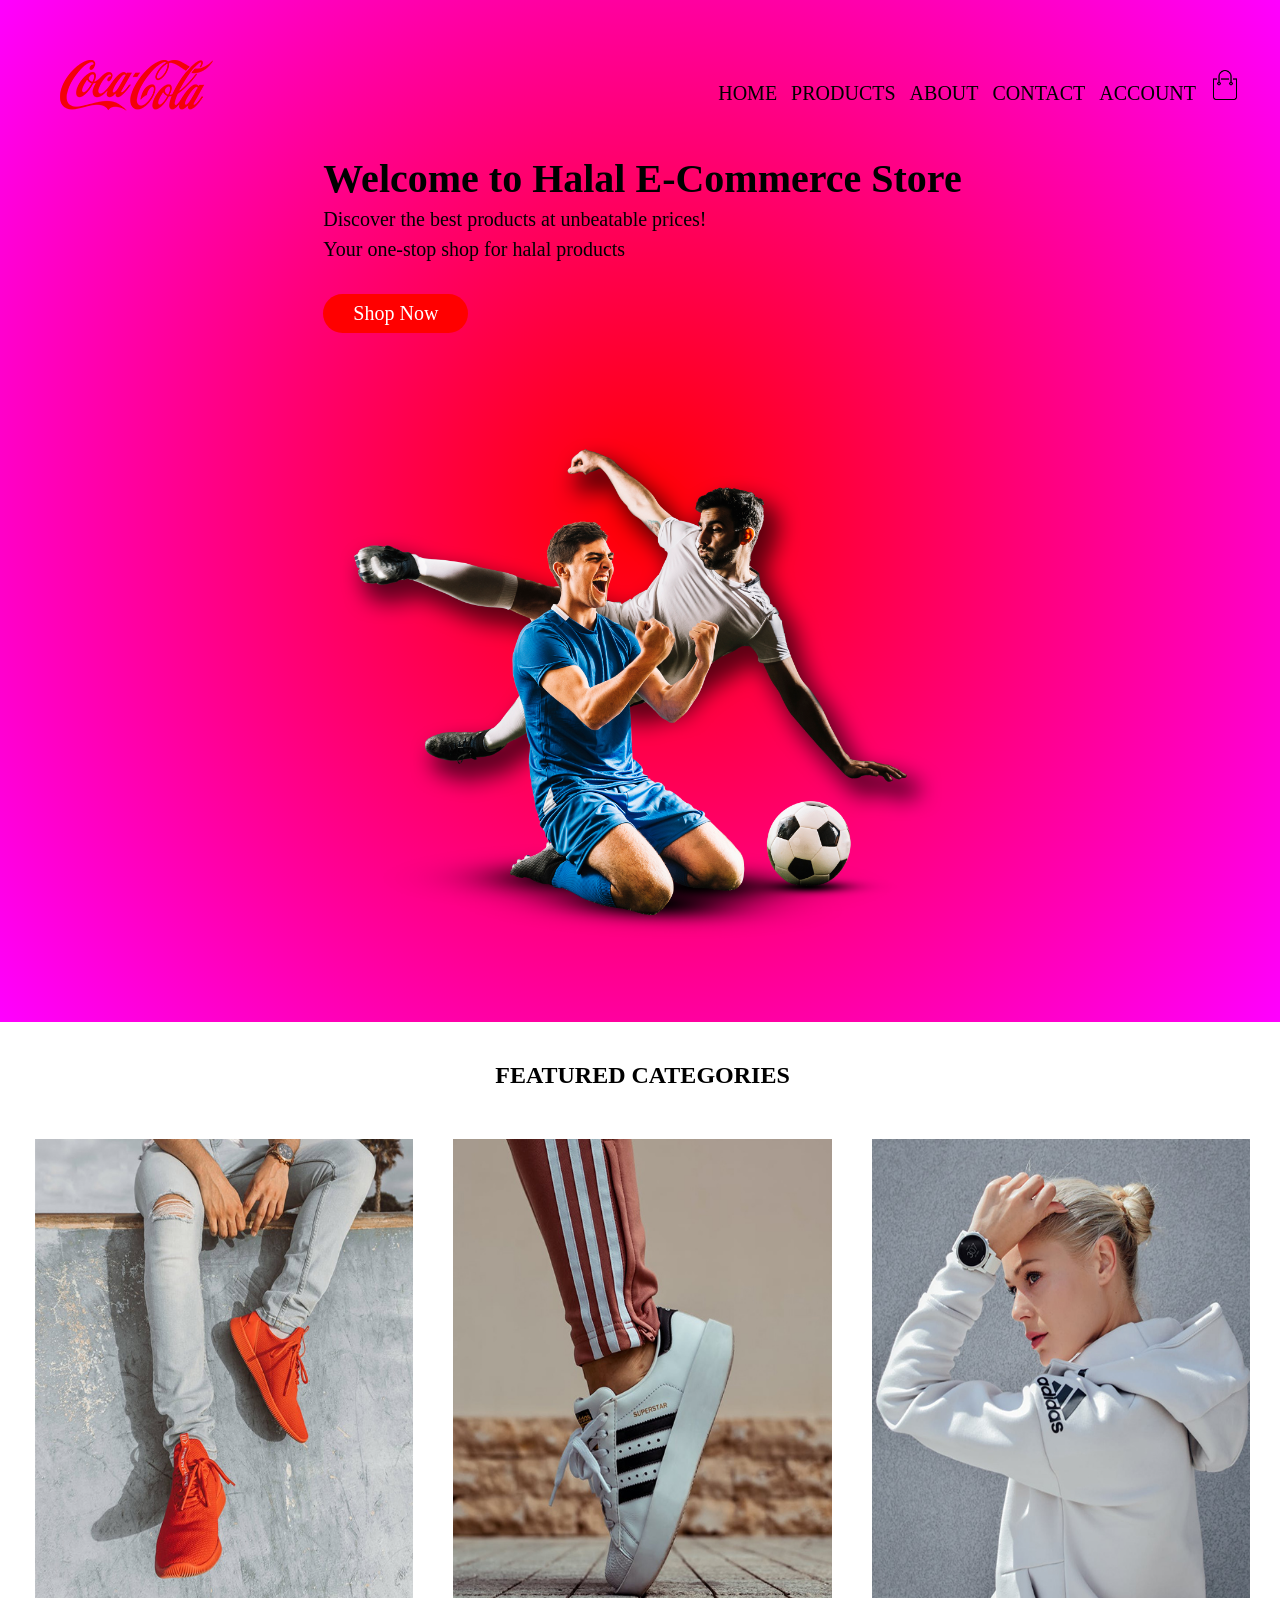
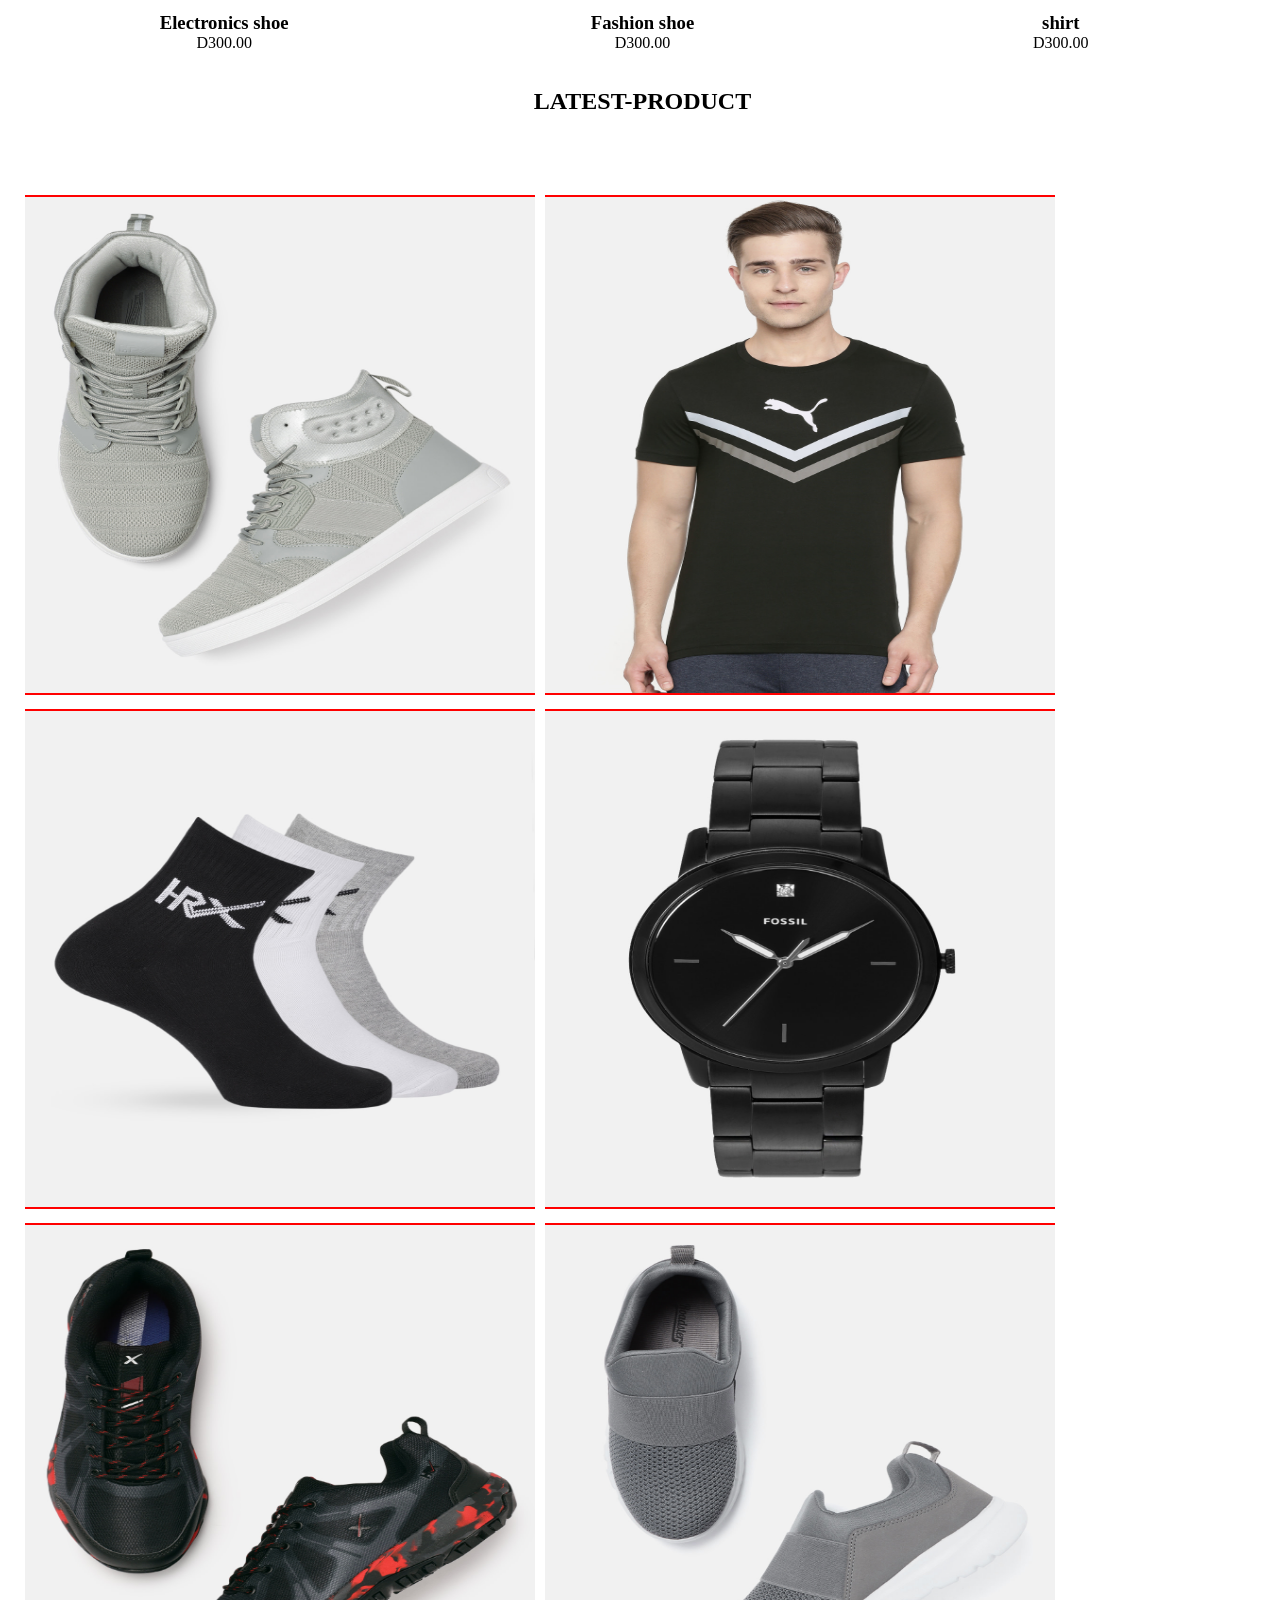
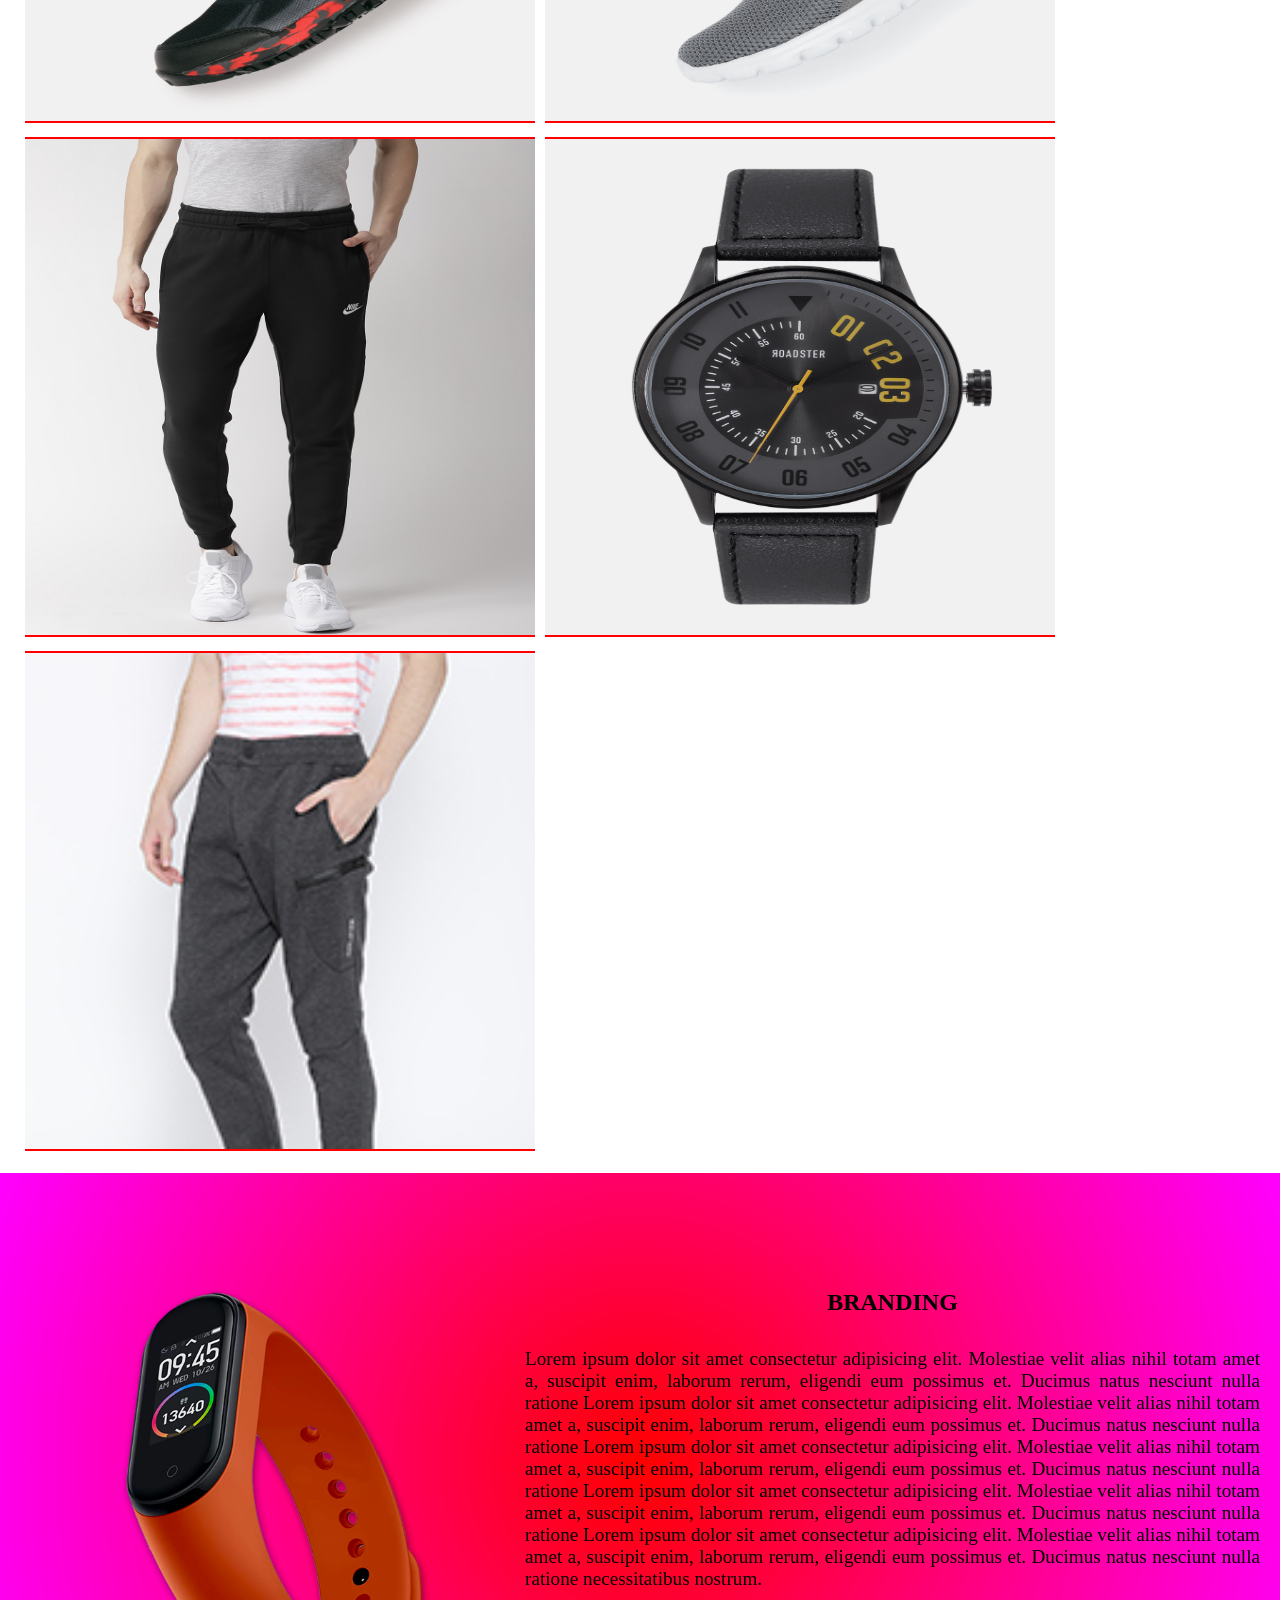
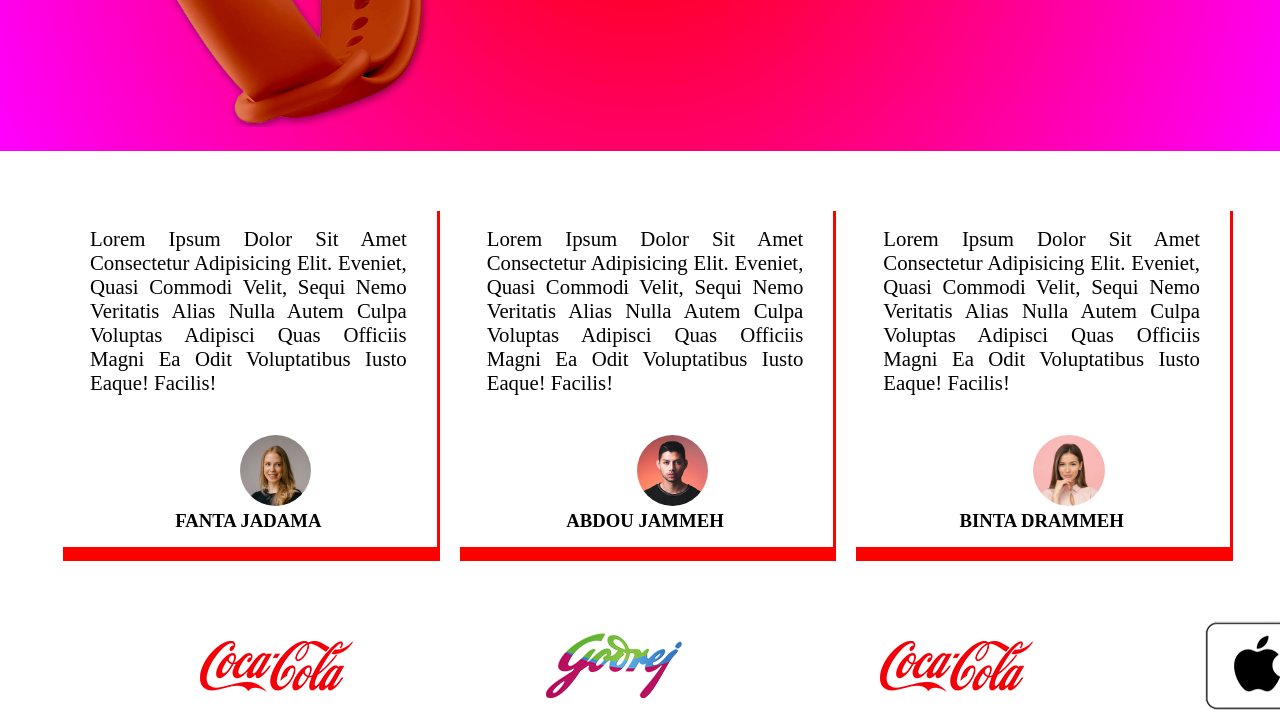
<file: index.html>
<!DOCTYPE html>
<html lang="en">
  <head>
    <meta charset="UTF-8" />
    <meta name="viewport" content="width=device-width, initial-scale=1.0" />
    <title>halal e-comm</title>
    <link rel="stylesheet" href="css/e-comm.css" />
    <link rel="stylesheet" href="css/utilities.css" />
  </head>
  <body>
    <!-- landing page -->
    <div class="header">
      <div class="max-continer">
        <div class="navbar flex">
          <div class="logo">
            <img src="assests/logo-coca-cola.png" alt="" />
          </div>
          <nav>
            <ul>
              <li><a href="#">home</a></li>
              <li><a href="#">products</a></li>
              <li><a href="#">About</a></li>
              <li><a href="#">Contact</a></li>
              <li><a href="#">account</a></li>
            </ul>
            <img src="assests/cart.png" alt="" width="30px" height="30" />
          </nav>
        </div>
        <div class="landing flex">
          <div class="landing-txt">
            <h1>Welcome to Halal E-Commerce Store</h1>
            <p>Discover the best products at unbeatable prices!</p>
            <p>Your one-stop shop for halal products</p>

            <a href="#" class="btn">Shop Now</a>
          </div>
          <div class="landin-image">
            <img src="assests/image1.png" alt="" />
          </div>
        </div>
      </div>
    </div>
    <!-- feature categories -->
    <div class="feature-categories">
      <div class="max-continer">
        <h2 class="txt-center">Featured Categories</h2>
        <div class="categories flex">
          <div class="category">
            <img src="assests/category-1.jpg" alt="" />
            <h3 class="sub-tit">Electronics shoe</h3>
            <p class="sub-tit">D300.00</p>
          </div>
          <div class="category">
            <img src="assests/category-2.jpg" alt="" />
            <h3 class="sub-tit">Fashion shoe</h3>
            <p class="sub-tit">D300.00</p>
          </div>
          <div class="category">
            <img src="assests/category-3.jpg" alt="" />
            <h3 class="sub-tit">shirt</h3>
            <p class="sub-tit">D300.00</p>
          </div>
        </div>
      </div>
    </div>
    <!-- latest product -->
    <div class="latest-product">
      <div class="max-continer">
        <h2 class="txt-center padding-1">latest-product</h2>
        <div class="products-box flex">
          <div class="product-img">
            <img src="assests/product-5.jpg" alt="" />
          </div>
          <div class="product-img">
            <img src="assests/product-6.jpg" alt="" />
          </div>
          <div class="product-img">
            <img src="assests/product-7.jpg" alt="" />
          </div>
          <div class="product-img">
            <img src="assests/product-8.jpg" alt="" />
          </div>
          <div class="product-img">
            <img src="assests/product-10.jpg" alt="" />
          </div>
          <div class="product-img">
            <img src="assests/product-11.jpg" alt="" />
          </div>
          <div class="product-img">
            <img src="assests/product-12.jpg" alt="" />
          </div>
          <div class="product-img">
            <img src="assests/product-9.jpg" alt="" />
          </div>
          <div class="product-img">
            <img src="assests/buy-3.jpg" alt="" />
          </div>
        </div>
      </div>
    </div>
    <br />
    <div class="exclusive-box header">
      <div class="exclusive flex max-continer">
        <div class="exclusic-img">
          <img src="assests/exclusive.png" alt="" />
        </div>
        <div class="exclsic-text">
          <h2>branding</h2>
          <p>
            Lorem ipsum dolor sit amet consectetur adipisicing elit. Molestiae
            velit alias nihil totam amet a, suscipit enim, laborum rerum,
            eligendi eum possimus et. Ducimus natus nesciunt nulla ratione Lorem
            ipsum dolor sit amet consectetur adipisicing elit. Molestiae velit
            alias nihil totam amet a, suscipit enim, laborum rerum, eligendi eum
            possimus et. Ducimus natus nesciunt nulla ratione Lorem ipsum dolor
            sit amet consectetur adipisicing elit. Molestiae velit alias nihil
            totam amet a, suscipit enim, laborum rerum, eligendi eum possimus
            et. Ducimus natus nesciunt nulla ratione Lorem ipsum dolor sit amet
            consectetur adipisicing elit. Molestiae velit alias nihil totam amet
            a, suscipit enim, laborum rerum, eligendi eum possimus et. Ducimus
            natus nesciunt nulla ratione Lorem ipsum dolor sit amet consectetur
            adipisicing elit. Molestiae velit alias nihil totam amet a, suscipit
            enim, laborum rerum, eligendi eum possimus et. Ducimus natus
            nesciunt nulla ratione necessitatibus nostrum.
          </p>
        </div>
      </div>
    </div>
    <br />
    <br />
    <!-- testimonial -->
    <div class="testimonial-continer flex max-continer">
      <div class="max-continer flex">
        <div class="testimoial-img-box">
          <p>
            Lorem ipsum dolor sit amet consectetur adipisicing elit. Eveniet,
            quasi commodi velit, sequi nemo veritatis alias nulla autem culpa
            voluptas adipisci quas officiis magni ea odit voluptatibus iusto
            eaque! Facilis!
          </p>
          <img src="assests/user-1.png" alt="" />
          <h3>fanta jadama</h3>
        </div>
        <div class="testimoial-img-box">
          <p>
            Lorem ipsum dolor sit amet consectetur adipisicing elit. Eveniet,
            quasi commodi velit, sequi nemo veritatis alias nulla autem culpa
            voluptas adipisci quas officiis magni ea odit voluptatibus iusto
            eaque! Facilis!
          </p>
          <img src="assests/user-2.png" alt="" />
          <h3>abdou jammeh</h3>
        </div>
        <div class="testimoial-img-box">
          <p>
            Lorem ipsum dolor sit amet consectetur adipisicing elit. Eveniet,
            quasi commodi velit, sequi nemo veritatis alias nulla autem culpa
            voluptas adipisci quas officiis magni ea odit voluptatibus iusto
            eaque! Facilis!
          </p>
          <img src="assests/user-3.png" alt="" />
          <h3>binta drammeh</h3>
        </div>
      </div>
    </div>
    <div class="footer-log">
      <div class="footet-log-continer flex max-continer">
        <div class=""><img src="assests/logo-coca-cola.png" alt="" /></div>
        <div class=""><img src="assests/logo-godrej.png" alt="" /></div>
        <div class=""><img src="assests/logo-coca-cola.png" alt="" /></div>
        <div class=""><img src="assests/app-store.png" alt="" /></div>
      </div>
    </div>
  </body>
</html>
</file>
<file: css/e-comm.css>
.log img {
  width: 125px;
}

.navbar {
  justify-content: space-between;
  align-items: center;
  padding: 20px;
}
nav {
  text-align: right;
}
.navbar nav ul {
  list-style: none;
  display: inline-block;
  gap: 20px;
}
.navbar nav ul li {
  display: inline-block;
  margin-right: 10px;
  font-size: 20px;
}
.navbar nav ul li a {
  text-decoration: none;
  color: black;
  text-transform: uppercase;
}
.navbar nav ul li a ::after {
  content: "";
  display: block;
  width: 0;
  height: 2px;
  background-color: #f00;
  transition: width 0.3s ease-in-out;
}
.navbar nav ul li a:hover:focus::before {
  width: 100%;
  transition: width 0.3s ease-in-out;
}
.navbar nav ul li a:hover {
  color: #f00;
  text-transform: capitalize;
  text-decoration: underline;
}
.landing {
  justify-content: space-around;
  align-items: center;
  gap: 2px;
  flex-wrap: wrap;
}
.landing-txt h1 {
  font-size: 40px;
  line-height: 50px;
  min-width: 400px;
}
.landing-txt p {
  font-size: 20px;
  line-height: 30px;
  min-width: 400px;
}
.landing-txt .btn {
  display: inline-block;
  padding: 8px 30px;

  margin: 30px 0;
  background-color: #f00;
  color: white;
  text-decoration: none;
  font-size: 20px;
  border-radius: 25px;
  transition: background-color 0.3s ease-in-out, color 0.3s ease-in-out;
}
.landing-txt .btn:hover {
  background-color: #f0f;
  color: black;
}
.landin-image {
  flex-basis: 50%;
  min-width: 400px;
}
.landin-image img {
  width: 100%;
  height: auto;
  padding: 50px 0;
}
.categories {
  gap: 20px;
}
.categories img {
  width: 100%;
  height: 100%;
  border-radius: 10px;
  padding: 10px;
}
.product-img img {
  width: 510px;
  border-top: 2px solid red;
  border-bottom: 2px solid red;
  height: 500px;
}
.products-box {
  flex-wrap: wrap;
  gap: 10px;
}
.exclusive {
  margin-top: 2rem;
}
.exclusic-img img {
  width: 500px;
  margin-top: 6rem;
}
.exclsic-text h2 {
  text-align: center;
  text-transform: uppercase;
  margin-top: 6rem;
}
.exclsic-text p {
  text-align: justify;
  margin-top: 2rem;
  font-size: 1.2rem;
}
.testimoial-img-box {
  width: 33%;
  height: 350px;
  box-shadow: 3px 14px red;
  gap: 10px;
  padding: 10px;
  margin: 10px;
}
.testimoial-img-box img {
  border-radius: 50%;
  width: 20%;
  margin: 0 auto;
  margin-left: 170px;
  margin-top: 20px;
}
.testimoial-img-box p {
  text-transform: capitalize;
  padding: 20px;
  font-size: 1.3rem;
  text-align: justify;
}

.testimoial-img-box h3 {
  text-align: center;
  text-transform: uppercase;
  margin-bottom: 20px;
}
.testimoial-img-box h3:hover {
  text-decoration: underline;
  color: black;
}
.testimoial-img-box:hover {
  color: white;
  background: radial-gradient(circle, #f00, #f0f);
}
.footet-log-continer div img {
  margin-left: 10rem;
  margin-top: 4rem;
  justify-content: center;
  align-items: center;
}
.footet-log-continer div img:hover {
  background: #f0f;
}
</file>
<file: css/utilities.css>
/* Reset */
* {
  margin: 0;
  padding: 0;
  box-sizing: border-box;
}

.header {
  background: radial-gradient(circle, #f00, #f0f);
  padding: 20px 0;
}

.w-full {
  background: radial-gradient(circle, #f00, #f0f);
}
/* res */
.max-continer {
  max-width: 1600px;
  margin: auto;
  padding-left: 25px;
  padding-right: 20px;
}
.flex {
  display: flex;
}
.txt-center {
  text-align: center;
  text-transform: uppercase;
  padding: 40px 10px;
}

.sub-tit {
  text-align: center;
}
.padding-1 {
  margin: 40px auto;
}
</file>
